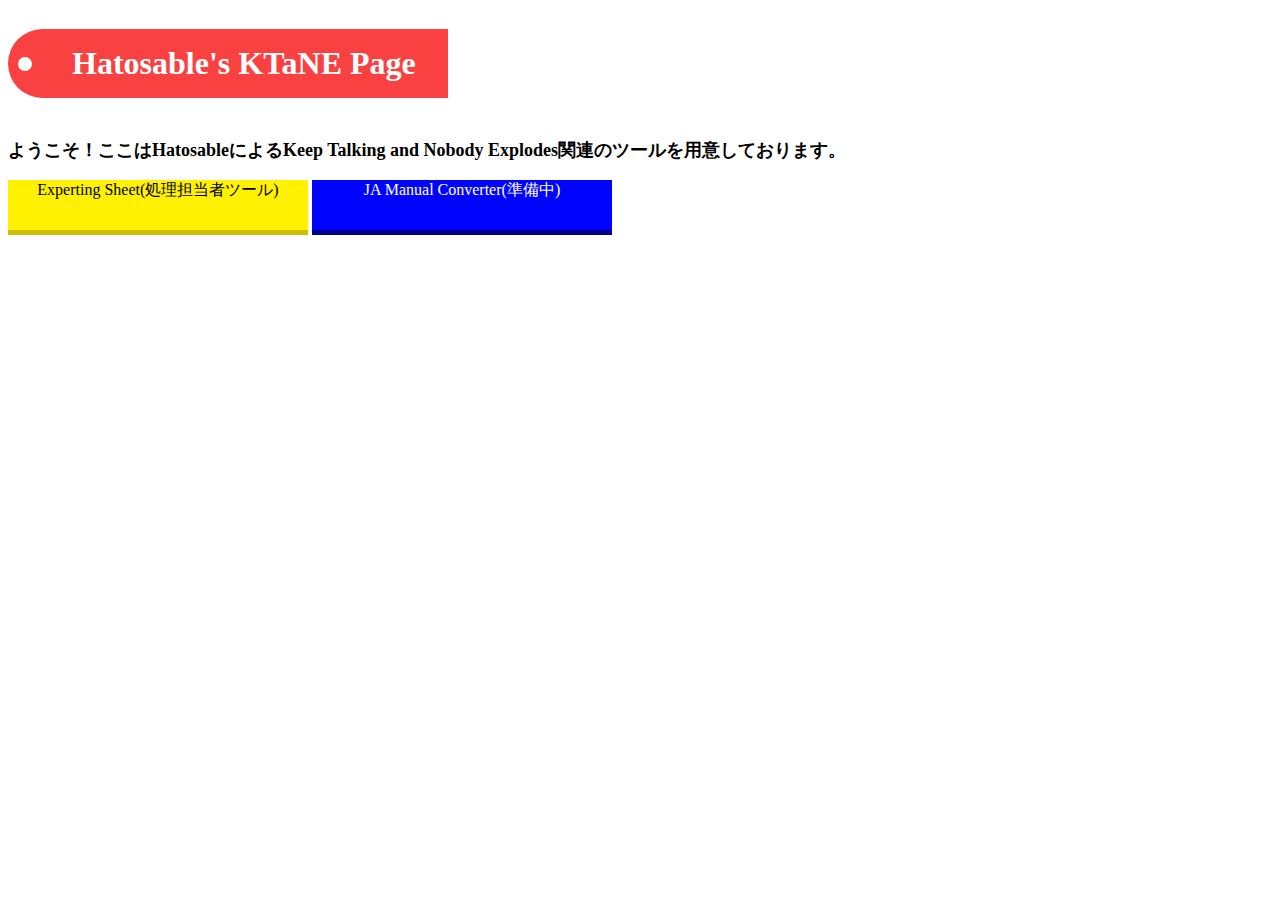
<file: index.html>
<!DOCTYPE html>
<html lang="ja">
<head>
    <meta charset="utf-8">
    <meta name="viewport" content="initial-scale=1">
    <title>KTaNE Experting Sheet</title>
    <script src="https://ajax.googleapis.com/ajax/libs/jquery/3.4.1/jquery.min.js"></script>
  <script type="text/javascript" src="addportplate.js"></script>

</head>
<body>

                <h1>Hatosable's KTaNE Page</h1>
<p>ようこそ！ここはHatosableによるKeep Talking and Nobody Explodes関連のツールを用意しております。</p>
<a href="ExpertSheet/SheetTop.html" class="btn btn--yellow">Experting Sheet(処理担当者ツール)</a>
<a href="./" class="btn btn--blue">JA Manual Converter(準備中)</a>
</body>
</html>


<style>
.reset{
  color: #fff;
  font-size: 100%;
  background-color: #eb6100;
  border-style: none;
}
.reset:hover{
  font-size: 100%;
  color: #fff;
  background: #f56500;
  border-style: none;
}

h1 {
  position: relative;
  display: inline-block;
  padding: 1rem 2rem 1rem 4rem;
  color: #fff;
  border-radius: 100vh 0 0 100vh;
  background: #fa4141;
}

h1:before {
  position: absolute;
  top: calc(50% - 7px);
  left: 10px;
  width: 14px;
  height: 14px;
  content: '';
  border-radius: 50%;
  background: #fff;
}

  h2 {
    width: 30%;
  padding: 1rem 2rem;
  color: #fff;
  border-radius: 10px;
  background-image: -webkit-gradient(linear, left top, right top, from(#0478a5), to(#17d1f1));
  background-image: -webkit-linear-gradient(left, #0478a5 0%, #17d1f1 100%);
  background-image: linear-gradient(to right, #0478a5 0%, #17d1f1 100%);
}
p{
  font-size: large;
  font-weight:bold;
}
div{
  font-size: large;
  font-weight:bold;
}

a.btn--yellow {
  display: inline-block;
  color: #000;
  width: 300px;
  height: 50px;
  background-color: #fff100;
  border-bottom: 5px solid #ccc100;
  padding: 10px,10px;
  text-decoration: none;
  text-align: center;
}

a.btn--yellow:active {
  color: #000;
  background: #fff20a;
  border-bottom:none;
  transform: translate(0,2px);

}

a.btn--blue {
  display: inline-block;
  color: rgb(255, 255, 255);
  width: 300px;
  height: 50px;
  background-color: #0004ff;
  border-bottom: 5px solid #06004193;
  padding: 10px,10px;
  text-decoration: none;
  text-align: center;
}




  </style>
</file>
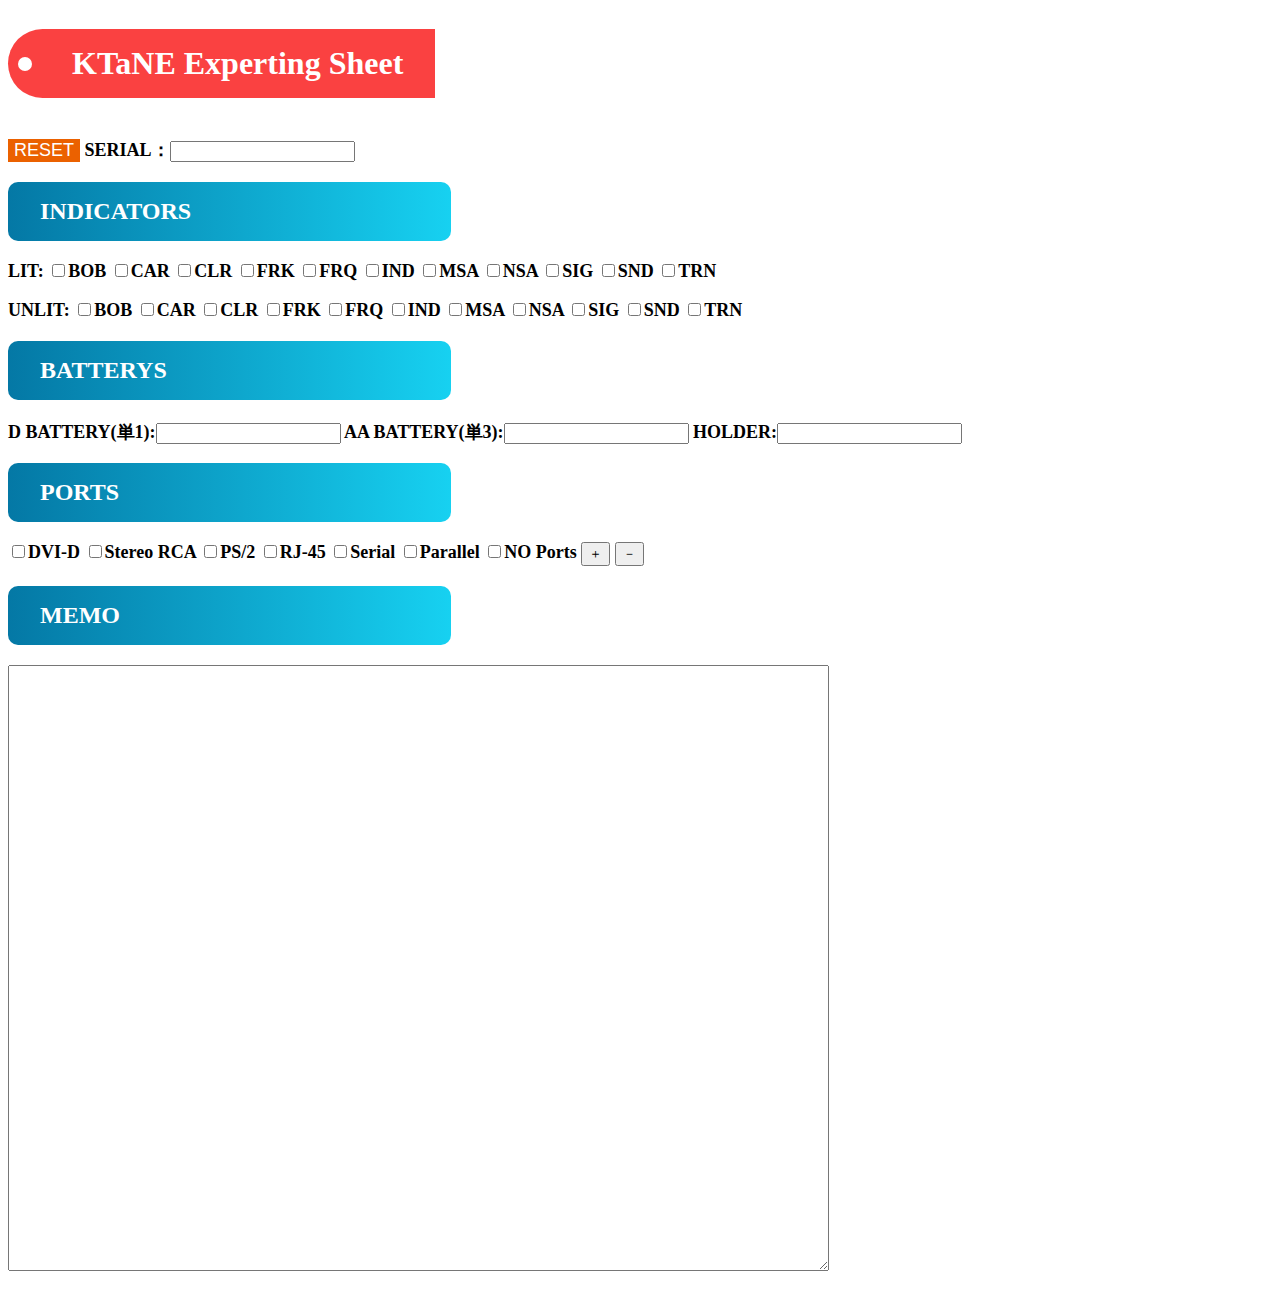
<file: ExpertSheet/SheetTop.html>
<!DOCTYPE html>
<html lang="ja">
<head>
    <meta charset="utf-8">
    <meta name="viewport" content="initial-scale=1">
    <title>KTaNE Experting Sheet</title>
    <script src="https://ajax.googleapis.com/ajax/libs/jquery/3.4.1/jquery.min.js"></script>
  <script type="text/javascript" src="addportplate.js"></script>

</head>
<body>

                <h1>KTaNE Experting Sheet</h1>
<form name="sheet">
<p>
  <button type="button" class="reset">RESET</button>
SERIAL：<input type="text" name="name" pattern="^[A-Z0-9]{5}[0-9]">
</p>

    <h2>INDICATORS</h2>
    <p>
LIT:
  <input type="checkbox">BOB
  <input type="checkbox">CAR
  <input type="checkbox">CLR
  <input type="checkbox">FRK
  <input type="checkbox">FRQ
  <input type="checkbox">IND
  <input type="checkbox">MSA
  <input type="checkbox">NSA
  <input type="checkbox">SIG
  <input type="checkbox">SND
  <input type="checkbox">TRN  
</p>
 <p>
UNLIT:
  <input type="checkbox">BOB
  <input type="checkbox">CAR
  <input type="checkbox">CLR
  <input type="checkbox">FRK
  <input type="checkbox">FRQ
  <input type="checkbox">IND
  <input type="checkbox">MSA
  <input type="checkbox">NSA
  <input type="checkbox">SIG
  <input type="checkbox">SND
  <input type="checkbox">TRN  
</p>

    <h2>BATTERYS</h2>
    <p>
D BATTERY(単1):<input type="number" name="name">
AA BATTERY(単3):<input type="number" name="name">
HOLDER:<input type="number" name="number">
</p>
    
    <h2>PORTS</h2>

    <div id="portbox">
    <div id="portplate">
<!-- DVI-D:<input type="text" name="name" size="3">
Parallel:<input type="text" name="name" size="3">
PS/2:<input type="text" name="name" size="3">
RJ-45:<input type="text" name="name" size="3">
Serial:<input type="text" name="name" size="3">
Stereo RCA:<input type="text" name="name" size="3"> -->
      <input type="checkbox" name="port">DVI-D
      <input type="checkbox" name="port">Stereo RCA
      <input type="checkbox" name="port">PS/2
      <input type="checkbox" name="port">RJ-45
      <input type="checkbox" name="port">Serial
      <input type="checkbox"name="port">Parallel
       <input type="checkbox" name="port">NO Ports
        <input type="button" value="＋" class="add pluralBtn">
        <input type="button" value="－" class="del pluralBtn">
        
</div>
</div>
    

    
<p>
<h2>MEMO</h2>
<textarea name="kanso" rows="40" cols="100"></textarea>
</p>

</form>
</body>
</html>


<style>
.reset{
  color: #fff;
  font-size: 100%;
  background-color: #eb6100;
  border-style: none;
}
.reset:hover{
  font-size: 100%;
  color: #fff;
  background: #f56500;
  border-style: none;
}

h1 {
  position: relative;
  display: inline-block;
  padding: 1rem 2rem 1rem 4rem;
  color: #fff;
  border-radius: 100vh 0 0 100vh;
  background: #fa4141;
}

h1:before {
  position: absolute;
  top: calc(50% - 7px);
  left: 10px;
  width: 14px;
  height: 14px;
  content: '';
  border-radius: 50%;
  background: #fff;
}

  h2 {
    width: 30%;
  padding: 1rem 2rem;
  color: #fff;
  border-radius: 10px;
  background-image: -webkit-gradient(linear, left top, right top, from(#0478a5), to(#17d1f1));
  background-image: -webkit-linear-gradient(left, #0478a5 0%, #17d1f1 100%);
  background-image: linear-gradient(to right, #0478a5 0%, #17d1f1 100%);
}
p{
  font-size: large;
  font-weight:bold;
}
div{
  font-size: large;
  font-weight:bold;
}

  </style>
</file>
